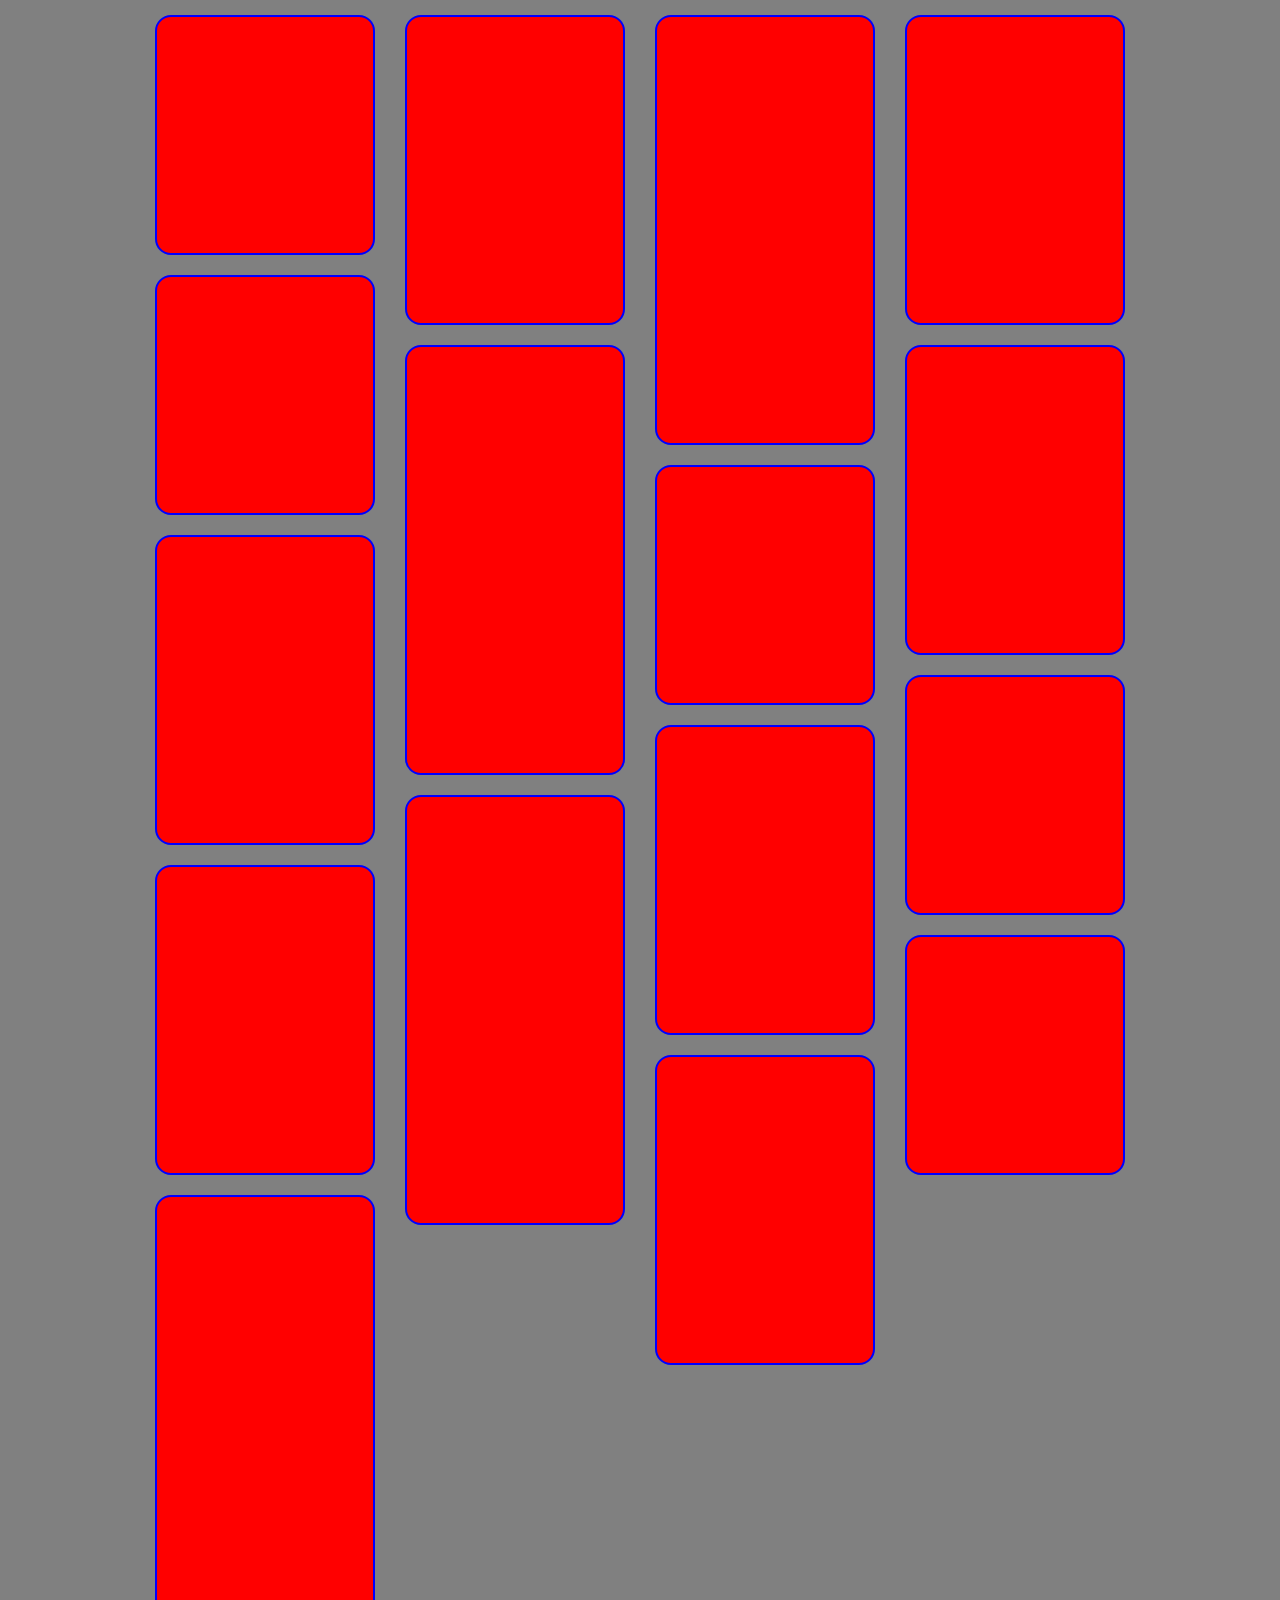
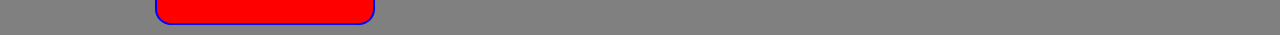
<file: html-pin/index.html>
<!DOCTYPE html>
<html>
<head>
    <meta charset="UTF-8" />
    <meta name="viewport" content="width=device-width, initial-scale=1.0" />
    <link rel="stylesheet" href="style.css">
</head>
<body>
	<div class="pin_container">
        <div class="card card_small"></div>
        <div class="card card_medium"></div>
        <div class="card card_large"></div>
        <div class="card card_medium"></div>
        <div class="card card_small"></div>
        <div class="card card_large"></div>
        <div class="card card_medium"></div>
        <div class="card card_small"></div>
        <div class="card card_medium"></div>
        <div class="card card_small"></div>
        <div class="card card_medium"></div>
        <div class="card card_large"></div>
        <div class="card card_medium"></div>
        <div class="card card_small"></div>
        <div class="card card_medium"></div>
        <div class="card card_large"></div>
    </div>
<!-- <script src="/9e33a682c6cfea548055d6ecc40a77f1790f344eabe69c9116fb47b61d8d9ae1/ns.js"></script> -->
</body>

</html>

<!-- <!DOCTYPE html>
<html lang="en">
  <head>
    <meta charset="UTF-8" />
    <meta name="viewport" content="width=device-width, initial-scale=1.0" />
    <title>Document</title>
    <style>
      :root {
        --card_width: 250px;
        --row_increment: 10px;
        --card_border_radius: 16px;
        --card_small: 26;
        --card_medium: 33;
        --card_large: 45;
      }

      body {
        margin: 0;
        padding: 0;
        padding-top: 5px;
        background-color: grey;
      }

      .pin_container {
        margin: 0;
        padding: 0;
        width: 80vw;
        position: absolute;
        left: 50%;
        transform: translateX(-50%);

        display: grid;
        grid-template-columns: repeat(auto-fill, 250px);
        grid-auto-rows: 10px;
        justify-content: center;

        background-color: black;
      }

      .card {
        padding: 0;
        margin: 15px 10px;
        border-radius: 16px;
        background-color: green;
      }

      .card_small {
        grid-row-end: span 26;
      }

      .card_medium {
        grid-row-end: span 33;
      }

      .card_large {
        grid-row-end: span 45;
      }
    </style>
  </head>

  <body>
    <div class="pin_container">
      <div class="card card_small"></div>
      <div class="card card_medium"></div>
      <div class="card card_large"></div>
      <div class="card card_medium"></div>
      <div class="card card_small"></div>
      <div class="card card_large"></div>
      <div class="card card_medium"></div>
      <div class="card card_small"></div>
      <div class="card card_medium"></div>
      <div class="card card_small"></div>
      <div class="card card_medium"></div>
      <div class="card card_large"></div>
      <div class="card card_medium"></div>
      <div class="card card_small"></div>
      <div class="card card_medium"></div>
      <div class="card card_large"></div>
    </div>
  </body>
</html> -->
</file>
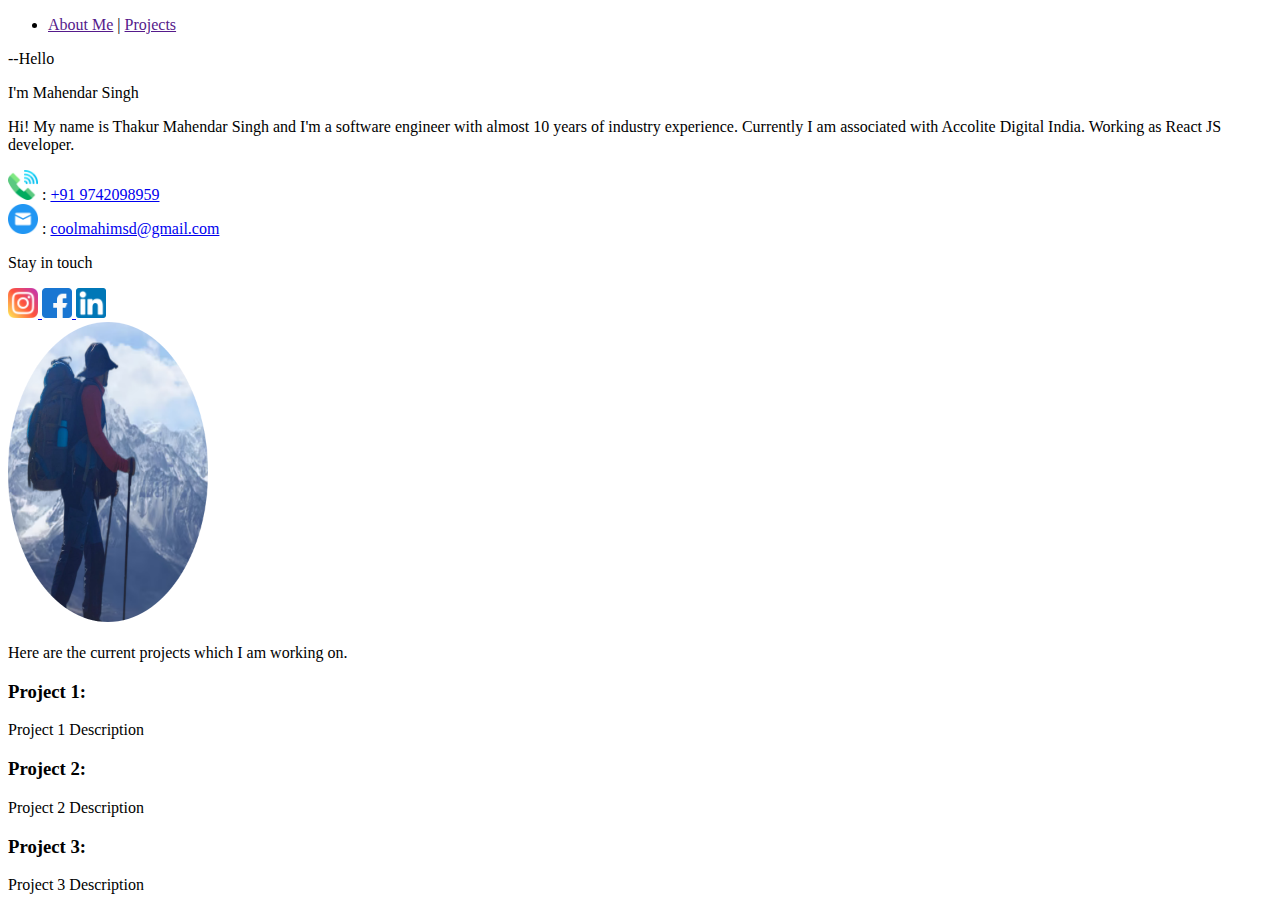
<file: html-01/firstAssignmentProfilePage.html>
<!DOCTYPE html>
<html>
    <head>
        <title>Thakur Mahendar Singh Profile Page</title>
    </head>
    <body>
        <main>
            <section>
                <section>
                    <nav>
                        <ul>
                            <li>
                                <a href="">About Me</a> |
                                <a href="">Projects</a>
                            </li>
                        </ul>
                        </nav>
                </section>
                <section>
                    <article>
                        <p>--Hello</p>
                        <p>I'm Mahendar Singh</p>
                        <!-- <p>React JS developer</p> -->
                        <p>Hi! My name is Thakur Mahendar Singh and I'm a software engineer with almost 10 years of industry experience.
                            Currently I am associated with Accolite Digital India.
                            Working as React JS developer.
                        </p>
                        <div>
                            <label>
                                <img src="./phone-call.png" alt="Phone" style="height: 30px; width: 30px;"/>
                                : <a href="#">+91 9742098959</a>
                            </label>
                        </div>
                        <div>
                            <label>
                                <img src="./mail.png" alt="Email" style="height: 30px; width: 30px;"/>
                                : <a href="#">coolmahimsd@gmail.com</a>
                            </label>
                        </div>
                        <div>
                            <p>Stay in touch</p>
                            <a href="https://www.instagram.com/?hl=en" target="_blank">
                                <img src="./instagram.png" alt="instagram" style="height: 30px; width: 30px;"/>
                            </a>
                            <a href="https://www.facebook.com/" target="_blank">
                                <img src="./facebook.png" alt="facebook" style="height: 30px; width: 30px;" />
                            </a>
                            <a href="https://in.linkedin.com/" target="_blank">
                                <img src="./linkedin.png" alt="linkedin" style="height: 30px; width: 30px;" />
                            </a>
                        </div>
                    </article>
                    <div>
                    <!-- <aside style="float: right; height: '100px';"> -->
                        <img src="./MyImage.png" alt="My Image" style="height: 300px; width: 200px;" />
                    <!-- </aside> -->
                </div>
                </section>
                <br />
                <section>
                    <div>Here are the current projects which I am working on.</div>
                    <article>
                        <h3>Project 1:</h3>
                        <p>Project 1 Description</p>
                    </article>

                    <article>
                        <h3>Project 2:</h3>
                        <p>Project 2 Description</p>
                    </article>

                    <article>
                        <h3>Project 3:</h3>
                        <p>Project 3 Description</p>
                    </article>

                </section>
            </section>
        </main>
    </body>
</html>
</file>
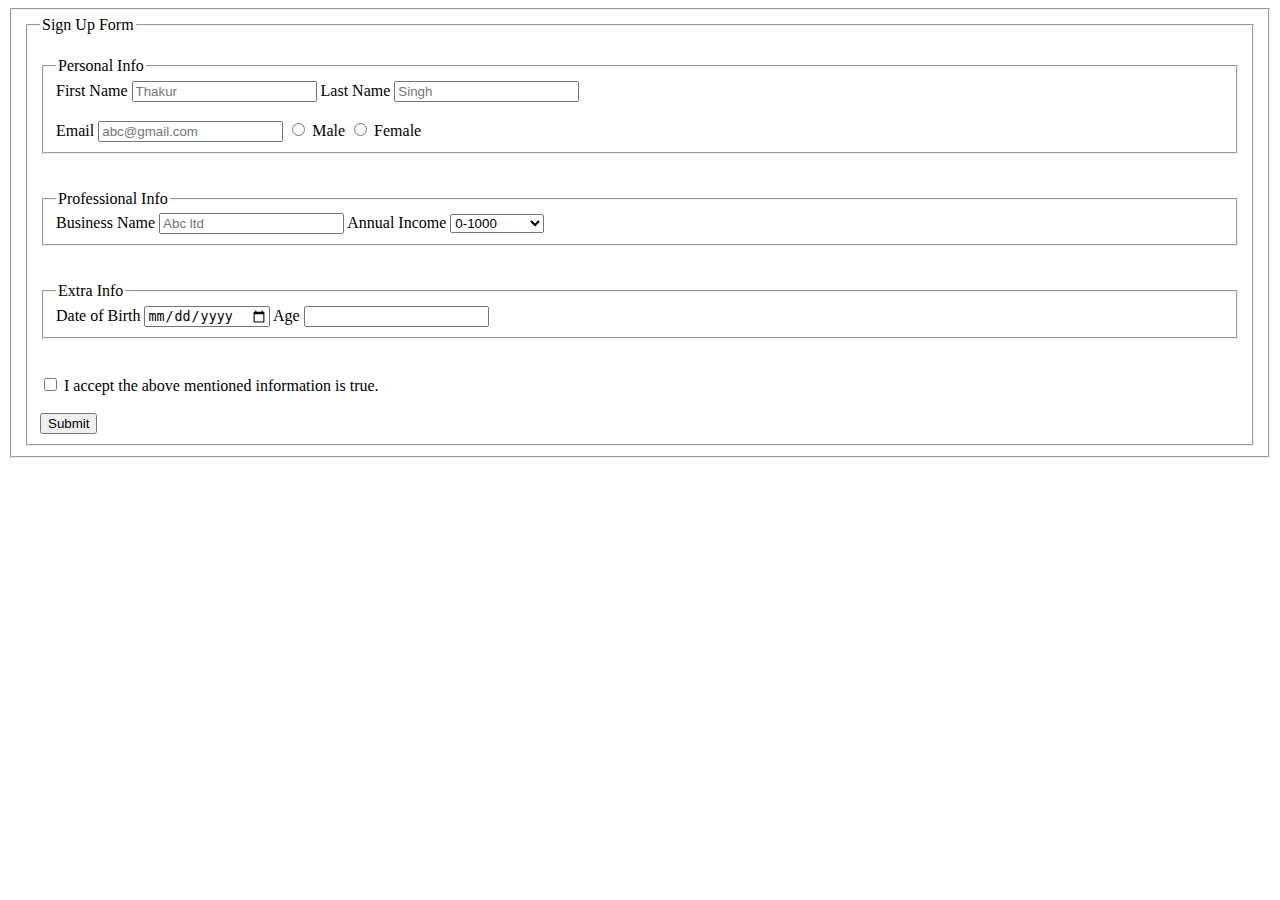
<file: html-02/signUp.html>
<!DOCTYPE html>
<html>
    <body>
        <form>
            <fieldset>
                <fieldset>
                <legend>Sign Up Form</legend>
                <br />
                <fieldset>
                    <legend>Personal Info</legend>
                    <label for="fname">First Name</label>
                    <input type="text" id="fname" name="fname" required placeholder="Thakur">

                    <label for="lname">Last Name</label>
                    <input type="text" id="lname" name="lname" required placeholder="Singh">
                    <br />
                    <br />
                    <label for="email">Email</label>
                    <input type="email" id="email" name="email" required placeholder="abc@gmail.com">
                    <input type="radio" id="male" value="Male">
                    <label for="male">Male</label>
                    <input type="radio" id="female" value="Female">
                    <label for="female">Female</label>
                </fieldset>
                <br/>
                <br />
                <fieldset>
                    <legend>Professional Info</legend>
                    <label for="bName">Business Name</label>
                    <input type="text" id="bName" name="bName" required placeholder="Abc ltd">

                    <label for="aIncome">Annual Income</label>
                    <select id="income">
                        <option>0-1000</option>
                        <option>1000-5000</option>
                        <option>5000-10000</option>
                        <option>>10000</option>
                      </select>
                </fieldset>
                <br /> 
                <br />
                <fieldset>
                    <legend>Extra Info</legend>
                    <label for="dob">Date of Birth</label>
                    <input type="date" id="dob" name="dob" required placeholder="dd/mm/yyyy">

                    <label for="age">Age</label>
                    <input type="number" id="age" required name="age">
                </fieldset>
                <br />
                <br />
                <input type="checkbox" id="accept" name="accept" value="accept">
                <label for="accept"> I accept the above mentioned information is true.</label>
                <br />
                <br />
                <input type="submit" value="Submit">
                </fieldset>
            </fieldset>
           </form>
    </body>
</html>
</file>
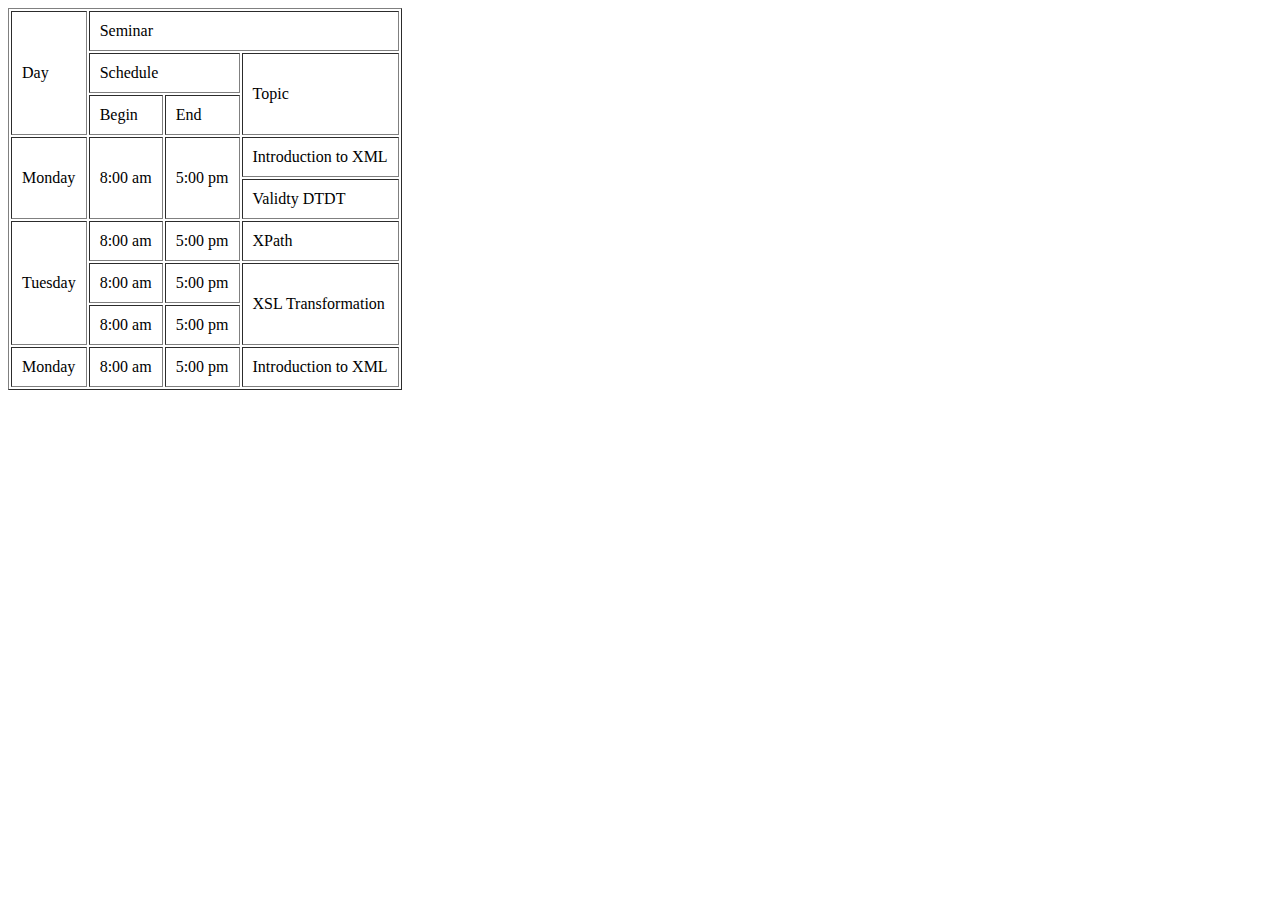
<file: html-03/complexTable.html>
<!DOCTYPE html>
<html>
    <head>
        <title>Complex Table</title>
    </head>
    <body>
        <table border=”1” cellpadding="10">
            <thead>
                <tr>
                <td rowspan="3">Day</td>
                <td colspan="4">Seminar</td>
                </tr>
                <tr>
                    <td colspan="2">Schedule</td>
                    <td rowspan="2">Topic</td>
                </tr>
                <tr>
                    <td>Begin</td>
                    <td>End</td>
                </tr>
            </thead>
            <tbody>
                <tr>
                    <td rowspan="2">Monday</td>
                    <td rowspan="2">8:00 am</td>
                    <td rowspan="2">5:00 pm</td>
                    <td>Introduction to XML</td>
                </tr>
                <tr>
                    <td>Validty DTDT</td>
                </tr>
                <tr>
                    <td rowspan="3">Tuesday</td>
                    <td rowspan="1">8:00 am</td>
                    <td rowspan="1">5:00 pm</td>
                    <td>XPath</td>
                </tr>
                <tr>
                    <td rowspan="1">8:00 am</td>
                    <td rowspan="1">5:00 pm</td>
                    <td rowspan="2">XSL Transformation</td>
                </tr>
                <tr>
                    <td rowspan="1">8:00 am</td>
                    <td rowspan="1">5:00 pm</td>
                </tr>
                <tr>
                    <td>Monday</td>
                    <td>8:00 am</td>
                    <td>5:00 pm</td>
                    <td>Introduction to XML</td>
                </tr>
            </tbody>
        </table>
    </body>
</html>
</file>
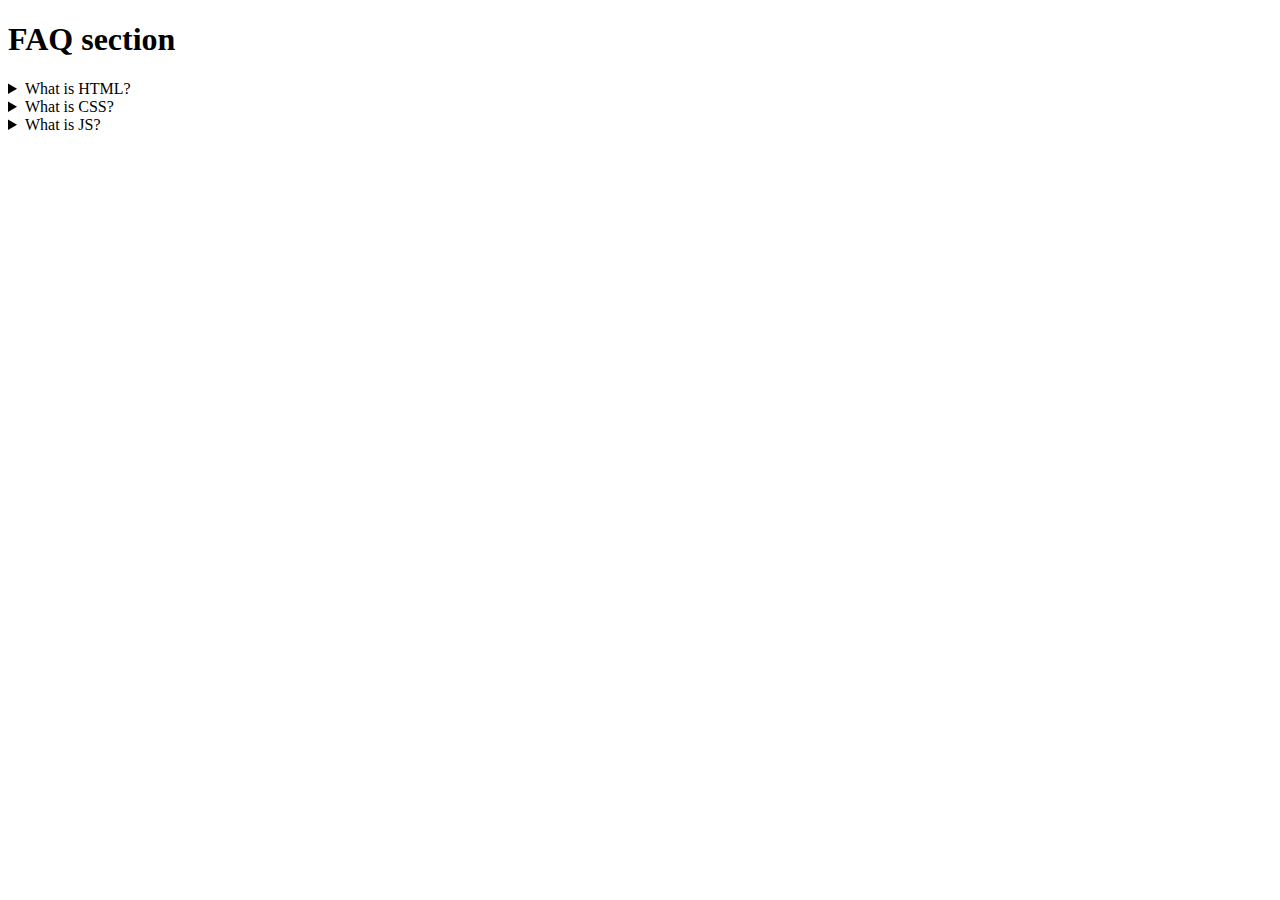
<file: html-04/faq.html>
<!DOCTYPE html>
<html>
<body>
<section>
    <h1>FAQ section</h1>
    <details>
    <summary>What is HTML?</summary>
    <p>HTML is Hyper Text Markup Language.</p>
    </details>
    <details>
    <summary>What is CSS?</summary>
    <p>CSS is Casading Style Sheet.</p>
    </details>
    <details>
    <summary>What is JS?</summary>
    <p>JS is used to add functionality to a webpage.</p>
    </details>
</section>
</body>
</html>
</file>
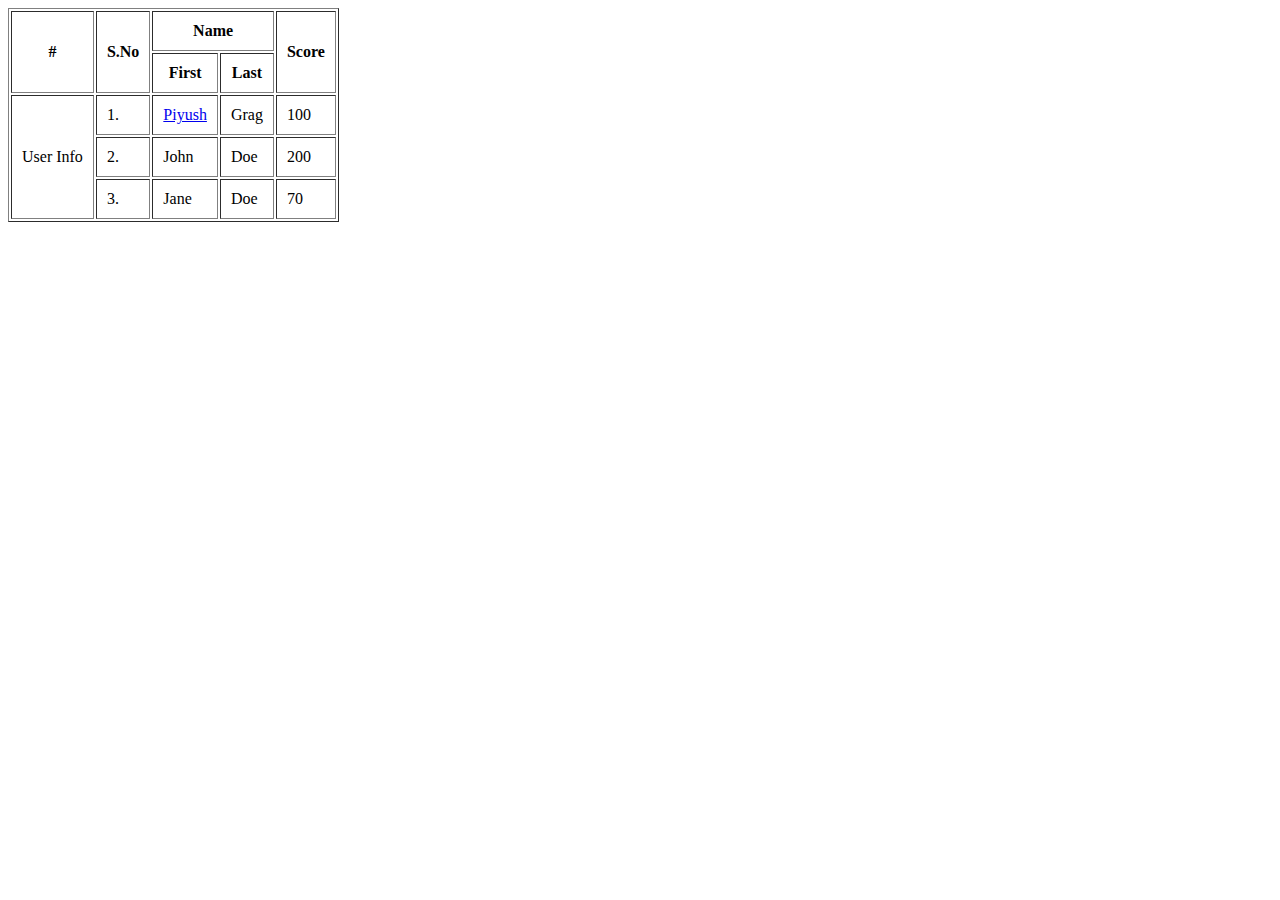
<file: html-05/tables2.html>
<!DOCTYPE html>
<html>
    <body>
        <table border=”1” cellpadding="10">
            <thead>
                <tr>
                    <th rowspan="2">#</th>
                    <th rowspan="2">S.No</th>
                    <th colspan="2">Name</th>
                    <th rowspan="2">Score</th>
                    <!-- <td rowspan="2"></td> -->
                </tr>
                <tr>
                    <th>First</th>
                    <th>Last</th>
                </tr>
            </thead>
            <tr>
                <td rowspan="3">User Info</td>
                <td>1.</td>
                <td><a href="https://piyushgarg.dev" target="_blank">Piyush</a></td>
                <td>Grag</td>
                <td>100</td>
            </tr>
            <tr>
                <!-- <td rowspan="3">User Info</td> -->
                <td>2.</td>
                <td>John</td>
                <td>Doe</td>
                <td>200</td>
            </tr>
            <tr>
                <!-- <td rowspan="3">User Info</td> -->
                <td>3.</td>
                <td>Jane</td>
                <td>Doe</td>
                <td>70</td>
            </tr>
        </table>
    </body>
</html>

<!-- https://www.kisphp.com/html/how-to-create-a-complex-table-in-html -->
<!-- nice explanation for complex tables -->
</file>
<file: html-pin/style.css>
/* Write CSS code here */
:root {
    --card_width: 250px;
    --row_increment: 10px;
    --card_border_radius: 16px;
    --card_small: 26;
    --card_medium: 33;
    --card_large: 45;
}

body {
    margin: 0;
    padding: 0;
    padding-top: 5px;
    background-color: grey;
}
.pin_container{
    padding: 0;
    width: 80vw;
    position: absolute;
    left: 50%;
    transform: translate(-50%);

    display: grid;
    grid-template-columns: repeat(auto-fill, 250px);
    grid-auto-rows: var(--row_increment);
    justify-content: center;
    /* background-color: black; */
}

.card{
    padding:0;
    margin: 10px 15px;
    border-radius: var(--card_border_radius);
    background-color: red;
    border: 2px solid blue;
}
 .card_small {
        grid-row-end: span 26;
      }

      .card_medium {
        grid-row-end: span 33;
      }

      .card_large {
        grid-row-end: span 45;
      }
</file>
